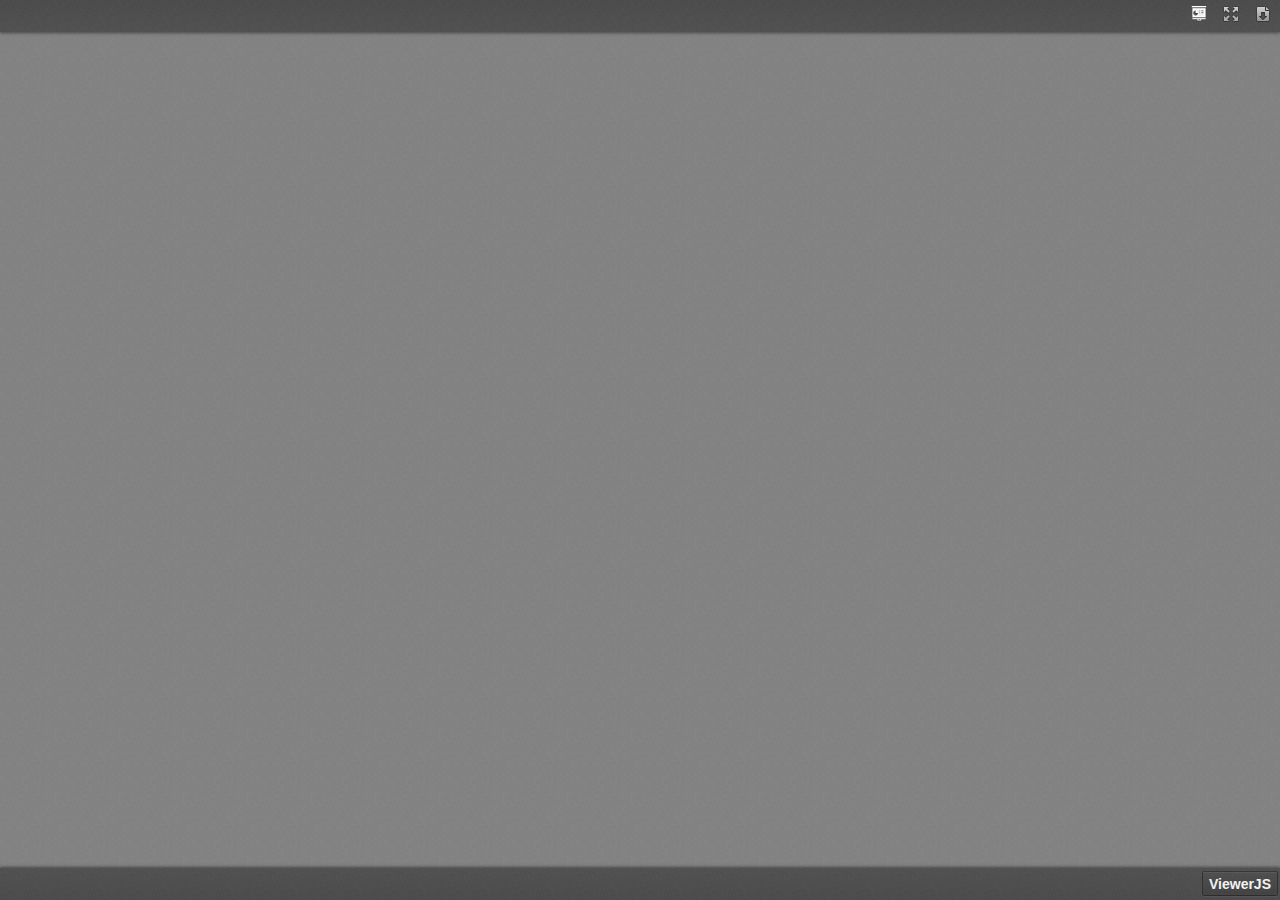
<file: ViewerJS/index.html>
<!DOCTYPE html>
<html dir="ltr" lang="en-US">
    <head>
        <meta http-equiv="Content-Type" content="text/html; charset=utf-8"/>

<!--
This is a generated file. DO NOT EDIT.

Copyright (C) 2012-2015 KO GmbH <copyright@kogmbh.com>

@licstart
This file is the compiled version of the ViewerJS module.

ViewerJS is free software: you can redistribute it and/or modify it
under the terms of the GNU Affero General Public License (GNU AGPL)
as published by the Free Software Foundation, either version 3 of
the License, or (at your option) any later version.

ViewerJS is distributed in the hope that it will be useful, but
WITHOUT ANY WARRANTY; without even the implied warranty of
MERCHANTABILITY or FITNESS FOR A PARTICULAR PURPOSE.  See the
GNU Affero General Public License for more details.

You should have received a copy of the GNU Affero General Public License
along with ViewerJS.  If not, see <http://www.gnu.org/licenses/>.
@licend

@source: http://viewerjs.org/
@source: http://github.com/kogmbh/ViewerJS
-->

        <title>ViewerJS</title>
        <!-- If you want to use custom CSS (@font-face rules, for example) you should uncomment
             the following reference and use a local.css file for that. See the example.local.css
             file for a sample.
        <link rel="stylesheet" type="text/css" href="local.css" media="screen"/>
        -->
        <meta name="viewport" content="width=device-width, initial-scale=1.0, user-scalable=no, minimum-scale=1.0, maximum-scale=1.0"/>
                <script type="text/javascript">
            ////<![CDATA[
var ODFViewerPlugin_css="@namespace cursor url(urn:webodf:names:cursor);.caret {opacity: 0 !important;}";function ODFViewerPlugin(){function b(b){var a=document.createElement("script");a.async=!1;a.src="./webodf.js";a.type="text/javascript";a.onload=function(){runtime.loadClass("gui.HyperlinkClickHandler");runtime.loadClass("odf.OdfCanvas");runtime.loadClass("ops.Session");runtime.loadClass("gui.CaretManager");runtime.loadClass("gui.HyperlinkTooltipView");runtime.loadClass("gui.SessionController");runtime.loadClass("gui.SvgSelectionView");runtime.loadClass("gui.SelectionViewManager");runtime.loadClass("gui.ShadowCursor");
runtime.loadClass("gui.SessionView");b()};document.head.appendChild(a);a=document.createElementNS(document.head.namespaceURI,"style");a.setAttribute("media","screen, print, handheld, projection");a.setAttribute("type","text/css");a.appendChild(document.createTextNode(ODFViewerPlugin_css));document.head.appendChild(a)}var r=this,f=null,x=null,s=null,k=null;this.initialize=function(q,a){b(function(){var e,c,b,q,l,z,u,v;x=document.getElementById("canvas");f=new odf.OdfCanvas(x);f.load(a);f.addListener("statereadychange",
function(){s=f.odfContainer().rootElement;k=f.odfContainer().getDocumentType(s);if("text"===k){f.enableAnnotations(!0,!1);e=new ops.Session(f);b=e.getOdtDocument();q=new gui.ShadowCursor(b);c=new gui.SessionController(e,"localuser",q,{});v=c.getEventManager();z=new gui.CaretManager(c,f.getViewport());l=new gui.SelectionViewManager(gui.SvgSelectionView);new gui.SessionView({caretAvatarsInitiallyVisible:!1},"localuser",e,c.getSessionConstraints(),z,l);l.registerCursor(q);u=new gui.HyperlinkTooltipView(f,
c.getHyperlinkClickHandler().getModifier);v.subscribe("mousemove",u.showTooltip);v.subscribe("mouseout",u.hideTooltip);var a=new ops.OpAddMember;a.init({memberid:"localuser",setProperties:{fillName:runtime.tr("Unknown Author"),color:"blue"}});e.enqueue([a]);c.insertLocalCursor()}r.onLoad()})})};this.isSlideshow=function(){return"presentation"===k};this.onLoad=function(){};this.fitToWidth=function(b){f.fitToWidth(b)};this.fitToHeight=function(b){f.fitToHeight(b)};this.fitToPage=function(b,a){f.fitToContainingElement(b,
a)};this.fitSmart=function(b){f.fitSmart(b)};this.getZoomLevel=function(){return f.getZoomLevel()};this.setZoomLevel=function(b){f.setZoomLevel(b)};this.getPages=function(){var b=Array.prototype.slice.call(s.getElementsByTagNameNS("urn:oasis:names:tc:opendocument:xmlns:drawing:1.0","page")),a=[],e,c;for(e=0;e<b.length;e+=1)c=[b[e].getAttribute("draw:name"),b[e]],a.push(c);return a};this.showPage=function(b){f.showPage(b)};this.getPluginName=function(){return"WebODF"};this.getPluginVersion=function(){return"undefined"!==
String(typeof webodf)?webodf.Version:"Unknown"};this.getPluginURL=function(){return"http://webodf.org"}};var PDFViewerPlugin_css=".page {margin: 7px auto 7px auto;position: relative;overflow: hidden;background-clip: content-box;background-color: white;box-shadow:         0px 0px 7px rgba(0, 0, 0, 0.75);-webkit-box-shadow: 0px 0px 7px rgba(0, 0, 0, 0.75);-moz-box-shadow:    0px 0px 7px rgba(0, 0, 0, 0.75);-ms-box-shadow:    0px 0px 7px rgba(0, 0, 0, 0.75);-o-box-shadow:    0px 0px 7px rgba(0, 0, 0, 0.75);}.textLayer {position: absolute;left: 0;top: 0;right: 0;bottom: 0;color: #000;font-family: sans-serif;overflow: hidden;}.textLayer > div {color: transparent;position: absolute;line-height: 1;white-space: pre;cursor: text;}::selection { background:rgba(0,0,255,0.3); }::-moz-selection { background:rgba(0,0,255,0.3); }";function PDFViewerPlugin(){function b(d,a){var b=document.createElement("script");b.async=!1;b.src=d;b.type="text/javascript";b.onload=a||b.onload;document.getElementsByTagName("head")[0].appendChild(b)}function r(d){var a;b("./compatibility.js",function(){b("./pdf.js");b("./ui_utils.js");b("./text_layer_builder.js");b("./pdfjsversion.js",d)});a=document.createElementNS(document.head.namespaceURI,"style");a.setAttribute("media","screen, print, handheld, projection");a.setAttribute("type","text/css");
a.appendChild(document.createTextNode(PDFViewerPlugin_css));document.head.appendChild(a)}function f(d){if("none"===d.style.display)return!1;var a=u.scrollTop,b=a+u.clientHeight,c=d.offsetTop;d=c+d.clientHeight;return c>=a&&c<b||d>=a&&d<b||c<a&&d>=b}function x(d,a,b){var e=c[d.pageIndex],f=e.getElementsByTagName("canvas")[0],h=e.getElementsByTagName("div")[0],k="scale("+g+", "+g+")";e.style.width=a+"px";e.style.height=b+"px";f.width=a;f.height=b;h.style.width=a+"px";h.style.height=b+"px";CustomStyle.setProp("transform",
h,k);CustomStyle.setProp("transformOrigin",h,"0% 0%");t[d.pageIndex]=t[d.pageIndex]===l.RUNNING?l.RUNNINGOUTDATED:l.BLANK}function s(d){var a,b;t[d.pageIndex]===l.BLANK&&(t[d.pageIndex]=l.RUNNING,a=c[d.pageIndex],b=B[d.pageIndex],a=a.getElementsByTagName("canvas")[0],d.render({canvasContext:a.getContext("2d"),textLayer:b,viewport:d.getViewport(g)}).promise.then(function(){t[d.pageIndex]===l.RUNNINGOUTDATED?(t[d.pageIndex]=l.BLANK,s(d)):t[d.pageIndex]=l.FINISHED}))}function k(){var d=!a.isSlideshow();
c.forEach(function(a){d&&(a.style.display="block");u.appendChild(a)});a.showPage(1);a.onLoad()}function q(d){var a,b,f,m,h,n;a=d.pageIndex+1;n=d.getViewport(g);h=document.createElement("div");h.id="pageContainer"+a;h.className="page";h.style.display="none";m=document.createElement("canvas");m.id="canvas"+a;b=document.createElement("div");b.className="textLayer";b.id="textLayer"+a;h.appendChild(m);h.appendChild(b);e[d.pageIndex]=d;c[d.pageIndex]=h;t[d.pageIndex]=l.BLANK;x(d,n.width,n.height);y<n.width&&
(y=n.width);w<n.height&&(w=n.height);n.width<n.height&&(p=!1);f=new TextLayerBuilder({textLayerDiv:b,viewport:n,pageIndex:a-1});d.getTextContent().then(function(a){f.setTextContent(a);f.render(z)});B[d.pageIndex]=f;E+=1;E===v.numPages&&k()}var a=this,e=[],c=[],B=[],t=[],l={BLANK:0,RUNNING:1,FINISHED:2,RUNNINGOUTDATED:3},z=200,u=null,v=null,p=!0,g=1,A=1,y=0,w=0,E=0;this.initialize=function(a,b){var c;r(function(){PDFJS.workerSrc="./pdf.worker.js";PDFJS.getDocument(b).then(function(b){v=b;u=a;for(c=
0;c<v.numPages;c+=1)v.getPage(c+1).then(q)})})};this.isSlideshow=function(){return p};this.onLoad=function(){};this.getPages=function(){return c};this.fitToWidth=function(d){y!==d&&(d/=y,a.setZoomLevel(d))};this.fitToHeight=function(d){w!==d&&(d/=w,a.setZoomLevel(d))};this.fitToPage=function(d,b){var c=d/y;b/w<c&&(c=b/w);a.setZoomLevel(c)};this.fitSmart=function(d,b){var c=d/y;b&&b/w<c&&(c=b/w);c=Math.min(1,c);a.setZoomLevel(c)};this.setZoomLevel=function(a){var b;if(g!==a)for(g=a,a=0;a<e.length;a+=
1)b=e[a].getViewport(g),x(e[a],b.width,b.height)};this.getZoomLevel=function(){return g};this.onScroll=function(){var a;for(a=0;a<c.length;a+=1)f(c[a])&&s(e[a])};this.getPageInView=function(){var b;if(a.isSlideshow())return A;for(b=0;b<c.length;b+=1)if(f(c[b]))return b+1};this.showPage=function(b){a.isSlideshow()?(c[A-1].style.display="none",A=b,s(e[b-1]),c[b-1].style.display="block"):(b=c[b-1],b.parentNode.scrollTop=b.offsetTop)};this.getPluginName=function(){return"PDF.js"};this.getPluginVersion=
function(){return"undefined"!==String(typeof pdfjs_version)?pdfjs_version:"From Source"};this.getPluginURL=function(){return"https://github.com/mozilla/pdf.js/"}};var ViewerJS_version="0.5.8";var viewer_css="* {padding: 0;margin: 0;}html > body {font-family: sans-serif;overflow: hidden;}.titlebar > span,.toolbarLabel,input,button,select {font: message-box;}#titlebar {position: absolute;z-index: 2;top: 0px;left: 0px;height: 32px;width: 100%;overflow: hidden;-webkit-box-shadow: 0px 1px 3px rgba(50, 50, 50, 0.75);-moz-box-shadow:    0px 1px 3px rgba(50, 50, 50, 0.75);box-shadow:         0px 1px 3px rgba(50, 50, 50, 0.75);background-image: url(images/texture.png), linear-gradient(rgba(69, 69, 69, .95), rgba(82, 82, 82, .99));background-image: url(images/texture.png), -webkit-linear-gradient(rgba(69, 69, 69, .95), rgba(82, 82, 82, .99));background-image: url(images/texture.png), -moz-linear-gradient(rgba(69, 69, 69, .95), rgba(82, 82, 82, .99));background-image: url(images/texture.png), -ms-linear-gradient(rgba(69, 69, 69, .95), rgba(82, 82, 82, .99));background-image: url(images/texture.png), -o-linear-gradient(rgba(69, 69, 69, .95), rgba(82, 82, 82, .99));}#titlebar a, #aboutDialog a, #titlebar a:visited, #aboutDialog a:visited {color: #ccc;}#documentName {margin-right: 10px;margin-left: 10px;margin-top: 8px;color: #F2F2F2;line-height: 14px;font-family: sans-serif;}#documentName {font-size: 14px;}#toolbarContainer {position: absolute;z-index: 2;bottom: 0px;left: 0px;height: 32px;width: 100%;overflow: hidden;-webkit-box-shadow: 0px -1px 3px rgba(50, 50, 50, 0.75);-moz-box-shadow:    0px -1px 3px rgba(50, 50, 50, 0.75);box-shadow:         0px -1px 3px rgba(50, 50, 50, 0.75);background-image: url(images/texture.png), linear-gradient(rgba(82, 82, 82, .99), rgba(69, 69, 69, .95));background-image: url(images/texture.png), -webkit-linear-gradient(rgba(82, 82, 82, .99), rgba(69, 69, 69, .95));background-image: url(images/texture.png), -moz-linear-gradient(rgba(82, 82, 82, .99), rgba(69, 69, 69, .95));background-image: url(images/texture.png), -ms-linear-gradient(rgba(82, 82, 82, .99), rgba(69, 69, 69, .95));background-image: url(images/texture.png), -o-linear-gradient(rgba(82, 82, 82, .99), rgba(69, 69, 69, .95));}#toolbar {position: relative;}#toolbarMiddleContainer, #toolbarLeft {visibility: hidden;}html[dir='ltr'] #toolbarLeft {margin-left: -1px;}html[dir='rtl'] #toolbarRight,html[dir='rtl'] #titlebarRight {margin-left: -1px;}html[dir='ltr'] #toolbarLeft,html[dir='rtl'] #toolbarRight,html[dir='rtl'] #titlebarRight {position: absolute;top: 0;left: 0;}html[dir='rtl'] #toolbarLeft,html[dir='ltr'] #toolbarRight,html[dir='ltr'] #titlebarRight {position: absolute;top: 0;right: 0;}html[dir='ltr'] #toolbarLeft > *,html[dir='ltr'] #toolbarMiddle > *,html[dir='ltr'] #toolbarRight > *,html[dir='ltr'] #titlebarRight > * {float: left;}html[dir='rtl'] #toolbarLeft > *,html[dir='rtl'] #toolbarMiddle > *,html[dir='rtl'] #toolbarRight > *,html[dir='rtl'] #titlebarRight > * {float: right;}html[dir='ltr'] .outerCenter {float: right;position: relative;right: 50%;}html[dir='rtl'] .outerCenter {float: left;position: relative;left: 50%;}html[dir='ltr'] .innerCenter {float: right;position: relative;right: -50%;}html[dir='rtl'] .innerCenter {float: left;position: relative;left: -50%;}html[dir='ltr'] .splitToolbarButton {margin: 3px 2px 4px 0;display: inline-block;}html[dir='rtl'] .splitToolbarButton {margin: 3px 0 4px 2px;display: inline-block;}html[dir='ltr'] .splitToolbarButton > .toolbarButton {border-radius: 0;float: left;}html[dir='rtl'] .splitToolbarButton > .toolbarButton {border-radius: 0;float: right;}.splitToolbarButton.toggled .toolbarButton {margin: 0;}.toolbarButton {border: 0 none;background-color: rgba(0, 0, 0, 0);min-width: 32px;height: 25px;border-radius: 2px;background-image: none;}html[dir='ltr'] .toolbarButton,html[dir='ltr'] .dropdownToolbarButton {margin: 3px 2px 4px 0;}html[dir='rtl'] .toolbarButton,html[dir='rtl'] .dropdownToolbarButton {margin: 3px 0 4px 2px;}.toolbarButton:hover,.toolbarButton:focus,.dropdownToolbarButton {background-color: hsla(0,0%,0%,.12);background-image: linear-gradient(hsla(0,0%,100%,.05), hsla(0,0%,100%,0));background-image: -webkit-linear-gradient(hsla(0,0%,100%,.05), hsla(0,0%,100%,0));background-image: -moz-linear-gradient(hsla(0,0%,100%,.05), hsla(0,0%,100%,0));background-image: -ms-linear-gradient(hsla(0,0%,100%,.05), hsla(0,0%,100%,0));background-image: -o-linear-gradient(hsla(0,0%,100%,.05), hsla(0,0%,100%,0));background-clip: padding-box;border: 1px solid hsla(0,0%,0%,.35);border-color: hsla(0,0%,0%,.32) hsla(0,0%,0%,.38) hsla(0,0%,0%,.42);box-shadow: 0 1px 0 hsla(0,0%,100%,.05) inset,0 0 1px hsla(0,0%,100%,.15) inset,0 1px 0 hsla(0,0%,100%,.05);}.toolbarButton:hover:active,.dropdownToolbarButton:hover:active {background-color: hsla(0,0%,0%,.2);background-image: linear-gradient(hsla(0,0%,100%,.05), hsla(0,0%,100%,0));background-image: -webkit-linear-gradient(hsla(0,0%,100%,.05), hsla(0,0%,100%,0));background-image: -moz-linear-gradient(hsla(0,0%,100%,.05), hsla(0,0%,100%,0));background-image: -ms-linear-gradient(hsla(0,0%,100%,.05), hsla(0,0%,100%,0));background-image: -o-linear-gradient(hsla(0,0%,100%,.05), hsla(0,0%,100%,0));border-color: hsla(0,0%,0%,.35) hsla(0,0%,0%,.4) hsla(0,0%,0%,.45);box-shadow: 0 1px 1px hsla(0,0%,0%,.1) inset,0 0 1px hsla(0,0%,0%,.2) inset,0 1px 0 hsla(0,0%,100%,.05);}.splitToolbarButton:hover > .toolbarButton,.splitToolbarButton:focus > .toolbarButton,.splitToolbarButton.toggled > .toolbarButton,.toolbarButton.textButton {background-color: hsla(0,0%,0%,.12);background-image: -webkit-linear-gradient(hsla(0,0%,100%,.05), hsla(0,0%,100%,0));background-image: -moz-linear-gradient(hsla(0,0%,100%,.05), hsla(0,0%,100%,0));background-image: -ms-linear-gradient(hsla(0,0%,100%,.05), hsla(0,0%,100%,0));background-image: -o-linear-gradient(hsla(0,0%,100%,.05), hsla(0,0%,100%,0));background-image: linear-gradient(hsla(0,0%,100%,.05), hsla(0,0%,100%,0));background-clip: padding-box;border: 1px solid hsla(0,0%,0%,.35);border-color: hsla(0,0%,0%,.32) hsla(0,0%,0%,.38) hsla(0,0%,0%,.42);box-shadow: 0 1px 0 hsla(0,0%,100%,.05) inset,0 0 1px hsla(0,0%,100%,.15) inset,0 1px 0 hsla(0,0%,100%,.05);-webkit-transition-property: background-color, border-color, box-shadow;-webkit-transition-duration: 150ms;-webkit-transition-timing-function: ease;-moz-transition-property: background-color, border-color, box-shadow;-moz-transition-duration: 150ms;-moz-transition-timing-function: ease;-ms-transition-property: background-color, border-color, box-shadow;-ms-transition-duration: 150ms;-ms-transition-timing-function: ease;-o-transition-property: background-color, border-color, box-shadow;-o-transition-duration: 150ms;-o-transition-timing-function: ease;transition-property: background-color, border-color, box-shadow;transition-duration: 150ms;transition-timing-function: ease;}.splitToolbarButton > .toolbarButton:hover,.splitToolbarButton > .toolbarButton:focus,.dropdownToolbarButton:hover,.toolbarButton.textButton:hover,.toolbarButton.textButton:focus {background-color: hsla(0,0%,0%,.2);box-shadow: 0 1px 0 hsla(0,0%,100%,.05) inset,0 0 1px hsla(0,0%,100%,.15) inset,0 0 1px hsla(0,0%,0%,.05);z-index: 199;}.splitToolbarButton:hover > .toolbarButton,.splitToolbarButton:focus > .toolbarButton,.splitToolbarButton.toggled > .toolbarButton,.toolbarButton.textButton {background-color: hsla(0,0%,0%,.12);background-image: -webkit-linear-gradient(hsla(0,0%,100%,.05), hsla(0,0%,100%,0));background-image: -moz-linear-gradient(hsla(0,0%,100%,.05), hsla(0,0%,100%,0));background-image: -ms-linear-gradient(hsla(0,0%,100%,.05), hsla(0,0%,100%,0));background-image: -o-linear-gradient(hsla(0,0%,100%,.05), hsla(0,0%,100%,0));background-image: linear-gradient(hsla(0,0%,100%,.05), hsla(0,0%,100%,0));background-clip: padding-box;border: 1px solid hsla(0,0%,0%,.35);border-color: hsla(0,0%,0%,.32) hsla(0,0%,0%,.38) hsla(0,0%,0%,.42);box-shadow: 0 1px 0 hsla(0,0%,100%,.05) inset,0 0 1px hsla(0,0%,100%,.15) inset,0 1px 0 hsla(0,0%,100%,.05);-webkit-transition-property: background-color, border-color, box-shadow;-webkit-transition-duration: 150ms;-webkit-transition-timing-function: ease;-moz-transition-property: background-color, border-color, box-shadow;-moz-transition-duration: 150ms;-moz-transition-timing-function: ease;-ms-transition-property: background-color, border-color, box-shadow;-ms-transition-duration: 150ms;-ms-transition-timing-function: ease;-o-transition-property: background-color, border-color, box-shadow;-o-transition-duration: 150ms;-o-transition-timing-function: ease;transition-property: background-color, border-color, box-shadow;transition-duration: 150ms;transition-timing-function: ease;}.splitToolbarButton > .toolbarButton:hover,.splitToolbarButton > .toolbarButton:focus,.dropdownToolbarButton:hover,.toolbarButton.textButton:hover,.toolbarButton.textButton:focus {background-color: hsla(0,0%,0%,.2);box-shadow: 0 1px 0 hsla(0,0%,100%,.05) inset,0 0 1px hsla(0,0%,100%,.15) inset,0 0 1px hsla(0,0%,0%,.05);z-index: 199;}.dropdownToolbarButton {border: 1px solid #333 !important;}.toolbarButton,.dropdownToolbarButton {min-width: 16px;padding: 2px 6px 2px;border: 1px solid transparent;border-radius: 2px;color: hsl(0,0%,95%);font-size: 12px;line-height: 14px;-webkit-user-select:none;-moz-user-select:none;-ms-user-select:none;cursor: default;-webkit-transition-property: background-color, border-color, box-shadow;-webkit-transition-duration: 150ms;-webkit-transition-timing-function: ease;-moz-transition-property: background-color, border-color, box-shadow;-moz-transition-duration: 150ms;-moz-transition-timing-function: ease;-ms-transition-property: background-color, border-color, box-shadow;-ms-transition-duration: 150ms;-ms-transition-timing-function: ease;-o-transition-property: background-color, border-color, box-shadow;-o-transition-duration: 150ms;-o-transition-timing-function: ease;transition-property: background-color, border-color, box-shadow;transition-duration: 150ms;transition-timing-function: ease;}html[dir='ltr'] .toolbarButton,html[dir='ltr'] .dropdownToolbarButton {margin: 3px 2px 4px 0;}html[dir='rtl'] .toolbarButton,html[dir='rtl'] .dropdownToolbarButton {margin: 3px 0 4px 2px;}.splitToolbarButton:hover > .splitToolbarButtonSeparator,.splitToolbarButton.toggled > .splitToolbarButtonSeparator {padding: 12px 0;margin: 0;box-shadow: 0 0 0 1px hsla(0,0%,100%,.03);-webkit-transition-property: padding;-webkit-transition-duration: 10ms;-webkit-transition-timing-function: ease;-moz-transition-property: padding;-moz-transition-duration: 10ms;-moz-transition-timing-function: ease;-ms-transition-property: padding;-ms-transition-duration: 10ms;-ms-transition-timing-function: ease;-o-transition-property: padding;-o-transition-duration: 10ms;-o-transition-timing-function: ease;transition-property: padding;transition-duration: 10ms;transition-timing-function: ease;}.toolbarButton.toggled:hover:active,.splitToolbarButton > .toolbarButton:hover:active {background-color: hsla(0,0%,0%,.4);border-color: hsla(0,0%,0%,.4) hsla(0,0%,0%,.5) hsla(0,0%,0%,.55);box-shadow: 0 1px 1px hsla(0,0%,0%,.2) inset,0 0 1px hsla(0,0%,0%,.3) inset,0 1px 0 hsla(0,0%,100%,.05);}html[dir='ltr'] .splitToolbarButton > .toolbarButton:first-child,html[dir='rtl'] .splitToolbarButton > .toolbarButton:last-child {position: relative;margin: 0;margin-left: 4px;margin-right: -1px;border-top-left-radius: 2px;border-bottom-left-radius: 2px;border-right-color: transparent;}html[dir='ltr'] .splitToolbarButton > .toolbarButton:last-child,html[dir='rtl'] .splitToolbarButton > .toolbarButton:first-child {position: relative;margin: 0;margin-left: -1px;border-top-right-radius: 2px;border-bottom-right-radius: 2px;border-left-color: transparent;}.splitToolbarButtonSeparator {padding: 8px 0;width: 1px;background-color: hsla(0,0%,00%,.5);z-index: 99;box-shadow: 0 0 0 1px hsla(0,0%,100%,.08);display: inline-block;margin: 5px 0;}html[dir='ltr'] .splitToolbarButtonSeparator {float:left;}html[dir='rtl'] .splitToolbarButtonSeparator {float:right;}.dropdownToolbarButton {min-width: 120px;max-width: 120px;padding: 4px 2px 4px;overflow: hidden;background: url(images/toolbarButton-menuArrows.png) no-repeat;}.dropdownToolbarButton > select {-webkit-appearance: none;-moz-appearance: none;min-width: 140px;font-size: 12px;color: hsl(0,0%,95%);margin:0;padding:0;border:none;background: rgba(0,0,0,0);}.dropdownToolbarButton > select > option {background: hsl(0,0%,24%);}#pageWidthOption {border-bottom: 1px rgba(255, 255, 255, .5) solid;}html[dir='ltr'] .dropdownToolbarButton {background-position: 95%;}html[dir='rtl'] .dropdownToolbarButton {background-position: 5%;}.toolbarButton.fullscreen::before {display: inline-block;content: url(images/toolbarButton-fullscreen.png);}.toolbarButton.presentation::before {display: inline-block;content: url(images/toolbarButton-presentation.png);}.toolbarButton.download::before {display: inline-block;content: url(images/toolbarButton-download.png);}.toolbarButton.about {color: #F2F2F2;font-size: 14px;font-weight: bold;line-height: 14px;font-family: sans-serif;}.toolbarButton.about::before {display: inline-block;}.toolbarButton.zoomOut::before {display: inline-block;content: url(images/toolbarButton-zoomOut.png);}.toolbarButton.zoomIn::before {display: inline-block;content: url(images/toolbarButton-zoomIn.png);}.toolbarButton.pageUp::before {display: inline-block;content: url(images/toolbarButton-pageUp.png);}.toolbarButton.pageDown::before {display: inline-block;content: url(images/toolbarButton-pageDown.png);}.toolbarField.pageNumber {min-width: 16px;text-align: right;width: 40px;}.toolbarField {padding: 3px 6px;margin: 4px 0 4px 0;border: 1px solid transparent;border-radius: 2px;background-color: hsla(0,0%,100%,.09);background-image: -moz-linear-gradient(hsla(0,0%,100%,.05), hsla(0,0%,100%,0));background-clip: padding-box;border: 1px solid hsla(0,0%,0%,.35);border-color: hsla(0,0%,0%,.32) hsla(0,0%,0%,.38) hsla(0,0%,0%,.42);box-shadow: 0 1px 0 hsla(0,0%,0%,.05) inset,0 1px 0 hsla(0,0%,100%,.05);color: hsl(0,0%,95%);font-size: 12px;line-height: 14px;outline-style: none;-moz-transition-property: background-color, border-color, box-shadow;-moz-transition-duration: 150ms;-moz-transition-timing-function: ease;}.toolbarField.pageNumber::-webkit-inner-spin-button,.toolbarField.pageNumber::-webkit-outer-spin-button {-webkit-appearance: none;margin: 0;}.toolbarField:hover {background-color: hsla(0,0%,100%,.11);border-color: hsla(0,0%,0%,.4) hsla(0,0%,0%,.43) hsla(0,0%,0%,.45);}.toolbarField:focus {background-color: hsla(0,0%,100%,.15);border-color: hsla(204,100%,65%,.8) hsla(204,100%,65%,.85) hsla(204,100%,65%,.9);}.toolbarLabel {min-width: 16px;padding: 3px 6px 3px 2px;margin: 4px 2px 4px 0;border: 1px solid transparent;border-radius: 2px;color: hsl(0,0%,85%);font-size: 12px;line-height: 14px;text-align: left;-webkit-user-select:none;-moz-user-select:none;cursor: default;}#canvasContainer {overflow: auto;padding-top: 6px;padding-bottom: 6px;position: absolute;top: 32px;right: 0;bottom: 32px;left: 0;text-align: center;background-color: #888;background-image: url(images/texture.png);}#canvasContainer.slideshow {padding: 0;overflow: hidden;}#canvasContainer.slideshow > * {margin: auto;position: absolute;top: 0;left: 0;right: 0;bottom: 0;}.presentationMode {top: 0 !important;bottom: 0 !important;background-color: black !important;cursor: default !important;}#canvas {box-shadow:         0px 0px 7px rgba(0, 0, 0, 0.75);-webkit-box-shadow: 0px 0px 7px rgba(0, 0, 0, 0.75);-moz-box-shadow:    0px 0px 7px rgba(0, 0, 0, 0.75);-ms-box-shadow:    0px 0px 7px rgba(0, 0, 0, 0.75);-o-box-shadow:    0px 0px 7px rgba(0, 0, 0, 0.75);overflow: hidden;}#sliderContainer {visibility: hidden;}#overlayNavigator {position: absolute;width: 100%;height: 0;top: calc(50% - 50px);background-color: rgba(0, 0, 0, 0);z-index: 3;opacity: 0;-webkit-transition: opacity 1s ease-out;-moz-transition: opacity 1s ease-out;transition: opacity 1s ease-out;}#previousPage {float: left;margin-left: 10px;border-top: 50px solid transparent;border-bottom: 50px solid transparent;border-right: 50px solid black;opacity: 0.5;}#nextPage {float: right;margin-right: 10px;border-top: 50px solid transparent;border-bottom: 50px solid transparent;border-left: 50px solid black;opacity: 0.5;}#previousPage:active {opacity: 0.8;}#nextPage:active {opacity: 0.8;}#overlayCloseButton {position: absolute;top: 10px;right: 10px;z-index: 3;font-size: 35px;color: white;background-color: black;opacity: 0.5;width: 40px;height: 40px;-webkit-border-radius: 20px;-moz-border-radius: 20px;border-radius: 20px;text-align: center;cursor: pointer;display: none;}#overlayCloseButton:active {background-color: red;}#aboutDialogCentererTable {display: table;width:100%;height:100%;}#aboutDialogCentererCell {vertical-align: middle;text-align:center;display: table-cell;}#aboutDialog {width: 280px;background-color: #666;color: white;text-align: center;border-radius: 2px;box-shadow: 0px 1px 6px black;padding: 5px;font-style: sans-serif;display: inline-block;}#aboutDialog h1 {font-size: 25pt;}#aboutDialog p {font-size: 10pt;}#aboutDialog > * {margin: 10px;}#dialogOverlay {position: absolute;left: 0px;top: 0px;width:100%;height:100%;z-index: 3;background-color: rgba(0,0,0,.5);overflow: auto;display: none;}#blanked {display: none;cursor: none;position: absolute;left: 0px;top: 0px;width:100%;height:100%;z-index: 3;}";var viewerTouch_css="#canvasContainer {top: 0;bottom: 0;}#overlayNavigator {height: 100px;pointer-events: none;}#nextPage, #previousPage {pointer-events: all;}#titlebar, #toolbarContainer {background-color: rgba(0, 0, 0, 0.6);background-image: none;-webkit-transition: all 0.5s;-moz-transition: all 0.5s;transition: all 0.5s;}#titlebar {top: -32px;}#titlebar.viewer-touched {top: 0px;}#toolbarContainer {bottom: -32px;}#toolbarContainer.viewer-touched {bottom: 0px;}.viewer-touched {display: block;opacity: 1 !important;}#next, #previous {display: none;}";function Viewer(b,r){function f(){var a,c,d,e,g,f;f="undefined"!==String(typeof ViewerJS_version)?ViewerJS_version:"From Source";b&&(d=b.getPluginName(),e=b.getPluginVersion(),g=b.getPluginURL());a=document.createElement("div");a.id="aboutDialogCentererTable";c=document.createElement("div");c.id="aboutDialogCentererCell";I=document.createElement("div");I.id="aboutDialog";I.innerHTML='<h1>ViewerJS</h1><p>Open Source document viewer for webpages, built with HTML and JavaScript.</p><p>Learn more and get your own copy on the <a href="http://viewerjs.org/" target="_blank">ViewerJS website</a>.</p>'+
(b?'<p>Using the <a href = "'+g+'" target="_blank">'+d+'</a> (<span id = "pluginVersion">'+e+"</span>) plugin to show you this document.</p>":"")+"<p>Version "+f+'</p><p>Supported by <a href="https://nlnet.nl" target="_blank"><br><img src="images/nlnet.png" width="160" height="60" alt="NLnet Foundation"></a></p><p>Made by <a href="http://kogmbh.com" target="_blank"><br><img src="images/kogmbh.png" width="172" height="40" alt="KO GmbH"></a></p><button id = "aboutDialogCloseButton" class = "toolbarButton textButton">Close</button>';
K.appendChild(a);a.appendChild(c);c.appendChild(I);a=document.createElement("button");a.id="about";a.className="toolbarButton textButton about";a.title="About";a.innerHTML="ViewerJS";Q.appendChild(a);a.addEventListener("click",function(){K.style.display="block"});document.getElementById("aboutDialogCloseButton").addEventListener("click",function(){K.style.display="none"})}function x(a){var b=R.options,c,d=!1,e;for(e=0;e<b.length;e+=1)c=b[e],c.value!==a?c.selected=!1:d=c.selected=!0;return d}function s(a,
b){if(a!==g.getZoomLevel()){g.setZoomLevel(a);var c=document.createEvent("UIEvents");c.initUIEvent("scalechange",!1,!1,window,0);c.scale=a;c.resetAutoSettings=b;window.dispatchEvent(c)}}function k(){var a;if(b.onScroll)b.onScroll();b.getPageInView&&(a=b.getPageInView())&&(F=a,document.getElementById("pageNumber").value=a)}function q(a){window.clearTimeout(M);M=window.setTimeout(function(){k()},a)}function a(a,c){var d,e;if(d="custom"===a?parseFloat(document.getElementById("customScaleOption").textContent)/
100:parseFloat(a))s(d,!0);else{d=h.clientWidth-A;e=h.clientHeight-A;switch(a){case "page-actual":s(1,c);break;case "page-width":b.fitToWidth(d);break;case "page-height":b.fitToHeight(e);break;case "page-fit":b.fitToPage(d,e);break;case "auto":b.isSlideshow()?b.fitToPage(d+A,e+A):b.fitSmart(d)}x(a)}q(300)}function e(a){var b;return-1!==["auto","page-actual","page-width"].indexOf(a)?a:(b=parseFloat(a))&&y<=b&&b<=w?a:E}function c(a){a=parseInt(a,10);return isNaN(a)?1:a}function B(){D=!D;d&&!D&&g.togglePresentationMode()}
function t(){if(d||b.isSlideshow())n.className="viewer-touched",window.clearTimeout(N),N=window.setTimeout(function(){n.className=""},5E3)}function l(){C.classList.add("viewer-touched");G.classList.add("viewer-touched");window.clearTimeout(O);O=window.setTimeout(function(){z()},5E3)}function z(){C.classList.remove("viewer-touched");G.classList.remove("viewer-touched")}function u(){C.classList.contains("viewer-touched")?z():l()}function v(a){blanked.style.display="block";blanked.style.backgroundColor=
a;z()}function p(a,b){var c=document.getElementById(a);c.addEventListener("click",function(){b();c.blur()})}var g=this,A=40,y=0.25,w=4,E="auto",d=!1,D=!1,L=!1,J,m=document.getElementById("viewer"),h=document.getElementById("canvasContainer"),n=document.getElementById("overlayNavigator"),C=document.getElementById("titlebar"),G=document.getElementById("toolbarContainer"),P=document.getElementById("toolbarLeft"),S=document.getElementById("toolbarMiddleContainer"),R=document.getElementById("scaleSelect"),
K=document.getElementById("dialogOverlay"),Q=document.getElementById("toolbarRight"),I,H=[],F,M,N,O;this.initialize=function(){var d;d=e(r.zoom);J=r.documentUrl;document.title=r.title;var f=document.getElementById("documentName");f.innerHTML="";f.appendChild(f.ownerDocument.createTextNode(r.title));b.onLoad=function(){document.getElementById("pluginVersion").innerHTML=b.getPluginVersion();b.isSlideshow()?(h.classList.add("slideshow"),P.style.visibility="visible"):(S.style.visibility="visible",b.getPageInView&&
(P.style.visibility="visible"));L=!0;H=b.getPages();document.getElementById("numPages").innerHTML="of "+H.length;g.showPage(c(r.startpage));a(d);h.onscroll=k;q()};b.initialize(h,J)};this.showPage=function(a){0>=a?a=1:a>H.length&&(a=H.length);b.showPage(a);F=a;document.getElementById("pageNumber").value=F};this.showNextPage=function(){g.showPage(F+1)};this.showPreviousPage=function(){g.showPage(F-1)};this.download=function(){var a=J.split("#")[0];window.open(a+"#viewer.action=download","_parent")};
this.toggleFullScreen=function(){D?document.exitFullscreen?document.exitFullscreen():document.cancelFullScreen?document.cancelFullScreen():document.mozCancelFullScreen?document.mozCancelFullScreen():document.webkitExitFullscreen?document.webkitExitFullscreen():document.webkitCancelFullScreen?document.webkitCancelFullScreen():document.msExitFullscreen&&document.msExitFullscreen():m.requestFullscreen?m.requestFullscreen():m.mozRequestFullScreen?m.mozRequestFullScreen():m.webkitRequestFullscreen?m.webkitRequestFullscreen():
m.webkitRequestFullScreen?m.webkitRequestFullScreen(Element.ALLOW_KEYBOARD_INPUT):m.msRequestFullscreen&&m.msRequestFullscreen()};this.togglePresentationMode=function(){var b=document.getElementById("overlayCloseButton");d?("block"===blanked.style.display&&(blanked.style.display="none",u()),C.style.display=G.style.display="block",b.style.display="none",h.classList.remove("presentationMode"),h.onmouseup=function(){},h.oncontextmenu=function(){},h.onmousedown=function(){},a("auto")):(C.style.display=
G.style.display="none",b.style.display="block",h.classList.add("presentationMode"),h.onmousedown=function(a){a.preventDefault()},h.oncontextmenu=function(a){a.preventDefault()},h.onmouseup=function(a){a.preventDefault();1===a.which?g.showNextPage():g.showPreviousPage()},a("page-fit"));d=!d};this.getZoomLevel=function(){return b.getZoomLevel()};this.setZoomLevel=function(a){b.setZoomLevel(a)};this.zoomOut=function(){var b=(g.getZoomLevel()/1.1).toFixed(2),b=Math.max(y,b);a(b,!0)};this.zoomIn=function(){var b=
(1.1*g.getZoomLevel()).toFixed(2),b=Math.min(w,b);a(b,!0)};(function(){f();b&&(g.initialize(),document.exitFullscreen||document.cancelFullScreen||document.mozCancelFullScreen||document.webkitExitFullscreen||document.webkitCancelFullScreen||document.msExitFullscreen||(document.getElementById("fullscreen").style.visibility="hidden",document.getElementById("presentation").style.visibility="hidden"),p("overlayCloseButton",g.toggleFullScreen),p("fullscreen",g.toggleFullScreen),p("presentation",function(){D||
g.toggleFullScreen();g.togglePresentationMode()}),document.addEventListener("fullscreenchange",B),document.addEventListener("webkitfullscreenchange",B),document.addEventListener("mozfullscreenchange",B),document.addEventListener("MSFullscreenChange",B),p("download",g.download),p("zoomOut",g.zoomOut),p("zoomIn",g.zoomIn),p("previous",g.showPreviousPage),p("next",g.showNextPage),p("previousPage",g.showPreviousPage),p("nextPage",g.showNextPage),document.getElementById("pageNumber").addEventListener("change",
function(){g.showPage(this.value)}),document.getElementById("scaleSelect").addEventListener("change",function(){a(this.value)}),h.addEventListener("click",t),n.addEventListener("click",t),h.addEventListener("click",u),C.addEventListener("click",l),G.addEventListener("click",l),window.addEventListener("scalechange",function(a){var b=document.getElementById("customScaleOption"),c=x(String(a.scale));b.selected=!1;c||(b.textContent=Math.round(1E4*a.scale)/100+"%",b.selected=!0)},!0),window.addEventListener("resize",
function(b){L&&(document.getElementById("pageWidthOption").selected||document.getElementById("pageAutoOption").selected)&&a(document.getElementById("scaleSelect").value);t()}),window.addEventListener("keydown",function(a){var b=a.keyCode;a=a.shiftKey;if("block"===blanked.style.display)switch(b){case 16:case 17:case 18:case 91:case 93:case 224:case 225:break;default:blanked.style.display="none",u()}else switch(b){case 8:case 33:case 37:case 38:case 80:g.showPreviousPage();break;case 13:case 34:case 39:case 40:case 78:g.showNextPage();
break;case 32:a?g.showPreviousPage():g.showNextPage();break;case 66:case 190:d&&v("#000");break;case 87:case 188:d&&v("#FFF");break;case 36:g.showPage(1);break;case 35:g.showPage(H.length)}}))})()};(function(){function b(a,b){var c=new XMLHttpRequest;c.onreadystatechange=function(){var a,f;4===c.readyState&&((200<=c.status&&300>c.status||0===c.status)&&(a=c.getResponseHeader("content-type"))&&q.some(function(b){return b.supportsMimetype(a)?(f=b,console.log("Found plugin by mimetype and xhr head: "+a),!0):!1}),b(f))};c.open("HEAD",a,!0);c.send()}function r(a){var b;q.some(function(c){return c.supportsFileExtension(a)?(b=c,!0):!1});return b}function f(a){var b=r(a);b&&console.log("Found plugin by parameter type: "+
a);return b}function x(a){a=a.split("?")[0].split(".").pop();var b=r(a);b&&console.log("Found plugin by file extension from path: "+a);return b}function s(a){var b={};(a.search||"?").substr(1).split("&").forEach(function(a){a&&(a=a.split("=",2),b[decodeURIComponent(a[0])]=decodeURIComponent(a[1]))});return b}var k,q=[function(){var a="application/vnd.oasis.opendocument.text application/vnd.oasis.opendocument.text-flat-xml application/vnd.oasis.opendocument.text-template application/vnd.oasis.opendocument.presentation application/vnd.oasis.opendocument.presentation-flat-xml application/vnd.oasis.opendocument.presentation-template application/vnd.oasis.opendocument.spreadsheet application/vnd.oasis.opendocument.spreadsheet-flat-xml application/vnd.oasis.opendocument.spreadsheet-template".split(" "),
b="odt fodt ott odp fodp otp ods fods ots".split(" ");return{supportsMimetype:function(b){return-1!==a.indexOf(b)},supportsFileExtension:function(a){return-1!==b.indexOf(a)},path:"./ODFViewerPlugin",getClass:function(){return ODFViewerPlugin}}}(),{supportsMimetype:function(a){return"application/pdf"===a},supportsFileExtension:function(a){return"pdf"===a},path:"./PDFViewerPlugin",getClass:function(){return PDFViewerPlugin}}];window.onload=function(){var a=document.location.hash.substring(1),e=s(document.location),
c;a?(e.title||(e.title=a.replace(/^.*[\\\/]/,"")),e.documentUrl=a,b(a,function(b){b||(b=e.type?f(e.type):x(a));b?"undefined"!==String(typeof loadPlugin)?loadPlugin(b.path,function(){c=b.getClass();new Viewer(new c,e)}):(c=b.getClass(),new Viewer(new c,e)):new Viewer})):new Viewer};k=document.createElementNS(document.head.namespaceURI,"style");k.setAttribute("media","screen");k.setAttribute("type","text/css");k.appendChild(document.createTextNode(viewer_css));document.head.appendChild(k);k=document.createElementNS(document.head.namespaceURI,
"style");k.setAttribute("media","only screen and (max-device-width: 800px) and (max-device-height: 800px)");k.setAttribute("type","text/css");k.setAttribute("viewerTouch","1");k.appendChild(document.createTextNode(viewerTouch_css));document.head.appendChild(k)})();

//]]>
        </script>
    </head>

    <body>
        <div id = "viewer">
            <div id = "titlebar">
                <div id = "documentName"></div>
                <div id = "titlebarRight">
                    <button id = "presentation" class = "toolbarButton presentation" title = "Presentation"></button>
                    <button id = "fullscreen" class = "toolbarButton fullscreen" title = "Fullscreen"></button>
                    <button id = "download" class = "toolbarButton download" title = "Download"></button>
                </div>
           </div>
            <div id = "toolbarContainer">
                <div id = "toolbar">
                    <div id = "toolbarLeft">
                        <div id = "navButtons" class = "splitToolbarButton">
                            <button id = "previous" class = "toolbarButton pageUp" title = "Previous Page"></button>
                            <div class="splitToolbarButtonSeparator"></div>
                            <button id = "next" class = "toolbarButton pageDown" title = "Next Page"></button>
                        </div>
                        <label id = "pageNumberLabel" class = "toolbarLabel" for = "pageNumber">Page:</label>
                        <input type = "number" id = "pageNumber" class = "toolbarField pageNumber"/>
                        <span id = "numPages" class = "toolbarLabel"></span>
                    </div>
                    <div id = "toolbarMiddleContainer" class = "outerCenter">
                        <div id = "toolbarMiddle" class = "innerCenter">
                            <div id = 'zoomButtons' class = "splitToolbarButton">
                                <button id = "zoomOut" class = "toolbarButton zoomOut" title = "Zoom Out"></button>
                                <div class="splitToolbarButtonSeparator"></div>
                                <button id = "zoomIn" class = "toolbarButton zoomIn" title = "Zoom In"></button>
                            </div>
                            <span id="scaleSelectContainer" class="dropdownToolbarButton">
                                <select id="scaleSelect" title="Zoom" oncontextmenu="return false;">
                                    <option id="pageAutoOption" value="auto" selected>Automatic</option>
                                    <option id="pageActualOption" value="page-actual">Actual Size</option>
                                    <option id="pageWidthOption" value="page-width">Full Width</option>
                                    <option id="customScaleOption" value="custom"> </option>
                                    <option value="0.5">50%</option>
                                    <option value="0.75">75%</option>
                                    <option value="1">100%</option>
                                    <option value="1.25">125%</option>
                                    <option value="1.5">150%</option>
                                    <option value="2">200%</option>
                                </select>
                            </span>
                            <div id = "sliderContainer">
                                <div id = "slider"></div>
                            </div>
                        </div>
                    </div>
                    <div id = "toolbarRight">
                    </div>
                </div>
            </div>
            <div id = "canvasContainer">
                <div id = "canvas"></div>
            </div>
            <div id = "overlayNavigator">
                <div id = "previousPage"></div>
                <div id = "nextPage"></div>
            </div>
            <div id = "overlayCloseButton">
            &#10006;
            </div>
            <div id = "dialogOverlay"></div>
            <div id = "blanked"></div>
        </div>
    </body>
</html>
</file>
